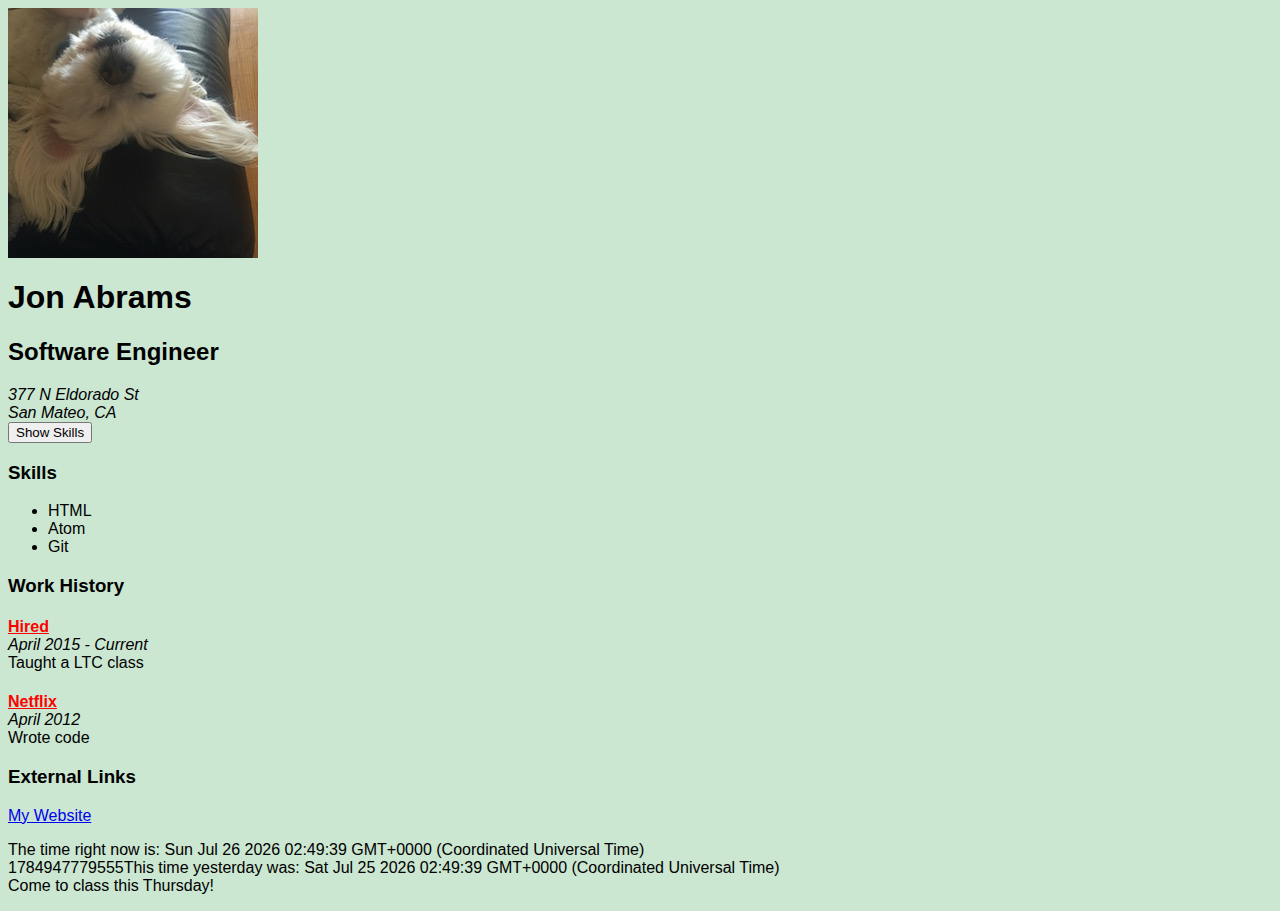
<file: index.html>
<html>
  <head>
    <title>Jon Abrams' Resume</title>
    <link rel="stylesheet" href="resume.css"></link>
    <script src="jquery-3.1.0.js"></script>
  </head>
  <body>
    <img src="photo.jpg">
    <h1>Jon Abrams</h1>
    <h2>Software Engineer</h2>
    <address>
      377 N Eldorado St<br>
      San Mateo, CA
    </address>
    <button class="show-skills">Show Skills</button>
    <div class="skills">
      <h3>Skills</h3>
      <ul>
        <li>HTML</li>
        <li>Atom</li>
        <li>Git</li>
      </ul>
    </div>
    <h3>Work History</h3>
    <div class="company">
      <h4 class="company-title">
        <a href="https://hired.com">Hired</a>
      </h4>

      <div class="work-period">April 2015 - Current</div>
      <div class="work-summary">Taught a LTC class</div>
    </div>

    <div class="company">
      <h4 class="company-title">
        <a href="https://netflix.com">Netflix</a>
      </h4>

      <div class="work-period">April 2012</div>
      <div class="work-summary">Wrote code</div>
    </div>

    <h3>External Links</h3>
    <a href="https://blog.jonabrams.com/">My Website</a>
    <p class="date-info"></p>

    <script src="main.js"></script>
  </body>
</html>
</file>
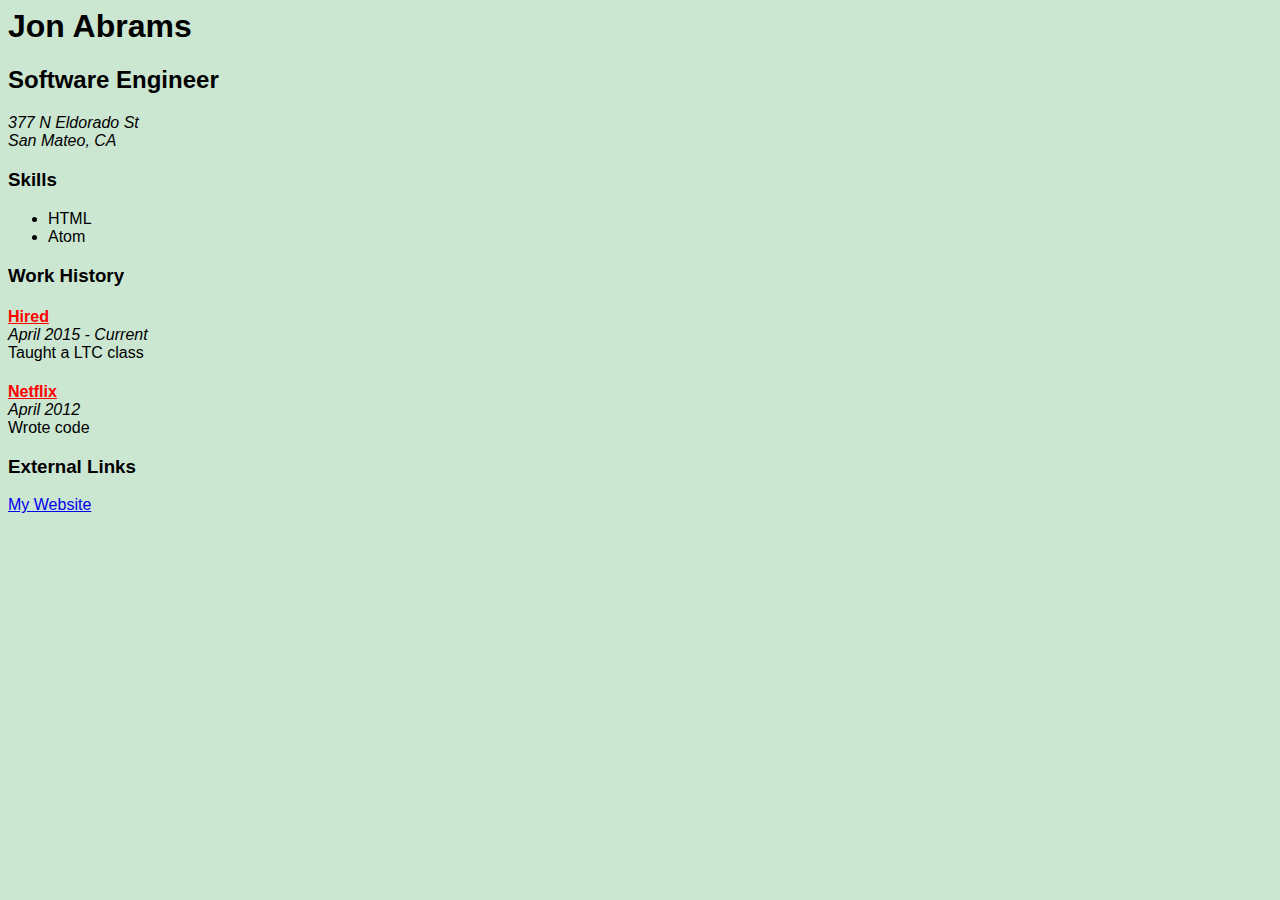
<file: resume.html>
<html>
  <head>
    <title>Jon Abrams' Resume</title>
    <link rel="stylesheet" href="resume.css"></link>
  </head>
  <body>
    <h1>Jon Abrams</h1>
    <h2>Software Engineer</h2>
    <address>
      377 N Eldorado St<br>
      San Mateo, CA
    </address>
    <h3>Skills</h3>
    <ul>
      <li>HTML</li>
      <li>Atom</li>
    </ul>
    <h3>Work History</h3>
    <div class="company">
      <h4 class="company-title">
        <a href="https://hired.com">Hired</a>
      </h4>

      <div class="work-period">April 2015 - Current</div>
      <div class="work-summary">Taught a LTC class</div>
    </div>

    <div class="company">
      <h4 class="company-title">
        <a href="https://netflix.com">Netflix</a>
      </h4>

      <div class="work-period">April 2012</div>
      <div class="work-summary">Wrote code</div>
    </div>

    <h3>External Links</h3>
    <a href="https://blog.jonabrams.com/">My Website</a>
  </body>
</html>
</file>
<file: resume.css>
body {
  font-family: helvetica;
  background-color: #cbe6d1;
}

.work-period {
  font-style: italic;
}

.company .company-title {
  margin-bottom: 0;
}

.company a {
  color: red;
}
</file>
